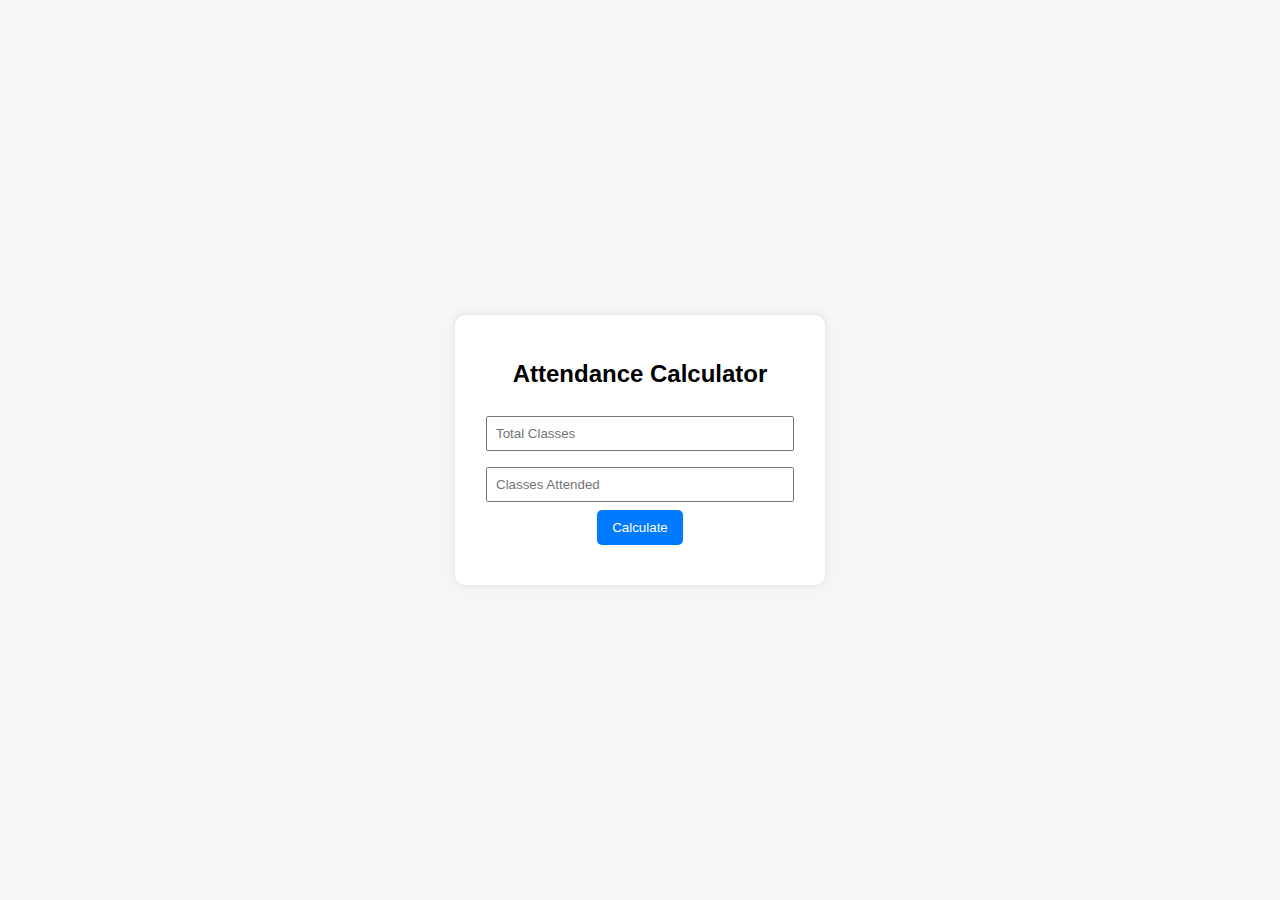
<file: index.html>
<!DOCTYPE html>
<html lang="en">
<head>
  <meta charset="UTF-8">
  <title>Attendance Calculator</title>
  <meta name="viewport" content="width=device-width, initial-scale=1.0">
  <style>
    body {
      font-family: Arial, sans-serif;
      background: #f4f6f8;
      display: flex;
      justify-content: center;
      align-items: center;
      height: 100vh;
      margin: 0;
    }
    .box {
      background: white;
      padding: 25px;
      border-radius: 10px;
      box-shadow: 0 0 10px rgba(0,0,0,0.1);
      width: 320px;
      text-align: center;
    }
    input {
      width: 90%;
      padding: 8px;
      margin: 8px 0;
    }
    button {
      padding: 10px 15px;
      background: #007bff;
      color: white;
      border: none;
      border-radius: 5px;
      cursor: pointer;
    }
    button:hover {
      background: #0056b3;
    }
    #result {
      margin-top: 15px;
      font-weight: bold;
    }
  </style>
</head>
<body>

  <div class="box">
    <h2>Attendance Calculator</h2>

    <input type="number" id="total" placeholder="Total Classes">
    <input type="number" id="attended" placeholder="Classes Attended">

    <button onclick="calculate()">Calculate</button>

    <div id="result"></div>
  </div>

  <script>
    function calculate() {
      const total = document.getElementById("total").value;
      const attended = document.getElementById("attended").value;

      if (total === "" || attended === "" || total == 0) {
        document.getElementById("result").innerText = "Please enter valid numbers";
        return;
      }

      const percent = (attended / total) * 100;
      document.getElementById("result").innerText =
        "Attendance: " + percent.toFixed(2) + "%";
    }
  </script>

</body>
</html>
</file>
